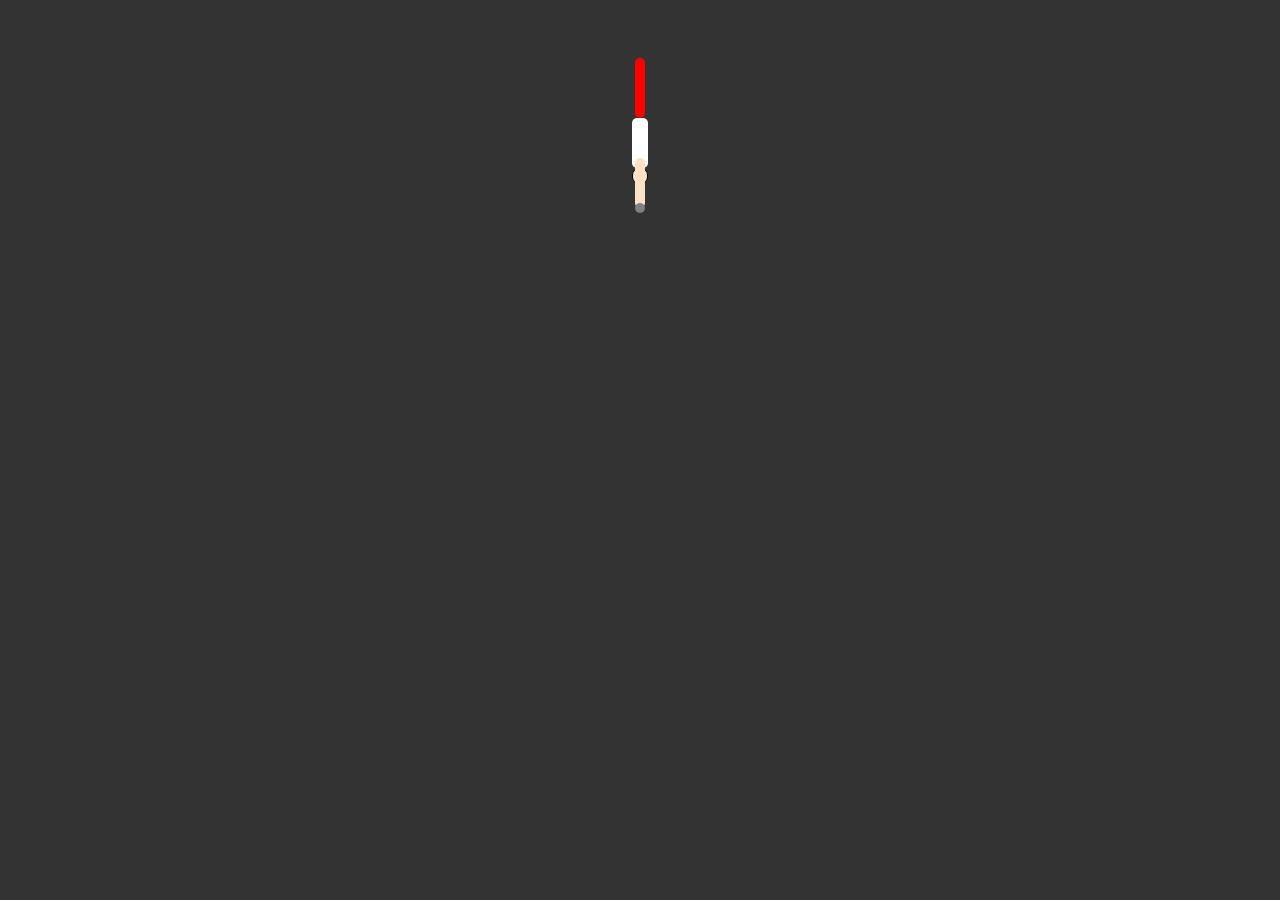
<file: jump.html>
<!DOCTYPE html>
<html >
<head>
  <meta charset="UTF-8">
  <title>CSS Animated Gymnastics</title>
  
  
  
      <link rel="stylesheet" href="css/style.css">

  
</head>

<body>
  
<div id="wrapper">
  <div id="leg"></div>
  <div id="body"></div>
  <div id="head"></div>
  <div id="arm"></div>
  <div id="bar"></div>
</div>
  
  
</body>
</html>
</file>
<file: css/style.css>
body {
  background-color: #333;
  display: -webkit-flex;
  display: flex;
  -webkit-justify-content: center;
  justify-content: center;
}
#wrapper {
  height: 400px;
  width: 400px;
  position: absolute;
  animation: wrapper 2s ease 0s infinite normal none running;
}
#bar {
  background-color: gray;
  height: 10px;
  width: 10px;
  border-radius: 5px;
  position: absolute;
  top: 195px;
  left: 195px;
}
#arm {
  background-color: #FCE2C4;
  height: 50px;
  width: 10px;
  border-radius: 5px;
  position: absolute;
  top: 150px;
  left: 195px;
  animation: arm 2s ease 0s infinite normal none running;
}
#body {
  background-color: white;
  height: 50px;
  width: 16px;
  border-radius: 5px;
  position: absolute;
  top: 110px;
  left: 192px;
  animation: body 2s ease 0s infinite normal none running;
}
#leg {
  background-color: red;
  height: 60px;
  width: 10px;
  border-radius: 5px;
  position: absolute;
  top: 50px;
  left: 195px;
  animation: leg 2s ease 0s infinite normal none running;
}
#head {
  background-color: #FCE2C4;
  height: 14px;
  width: 14px;
  border-radius: 7px;
  border:solid 1px black;
  position: absolute;
  top: 160px;
  left: 192px;
  animation: head 2s ease 0s infinite normal none running;
}
@keyframes wrapper {
  0% {
    transform: rotate(0deg);
  }
  100% {
    transform: rotate(360deg);
  }
}
@keyframes leg {
  0% {
    transform: rotate(0deg);
  }
  15% {
    transform: rotate(10deg) translateX(5px);
  }
  30% {
    transform: rotate(-20deg) translateX(10px);
  }
  50% {
    transform: rotate(20deg) translateX(-10px);
  }
  100% {
    transform: rotate(0deg);
  }
}
@keyframes arm {
  0% {
    transform: rotate(0deg);
  }
  15% {
    transform: rotate(0deg);
  }
  30% {
    transform: rotate(20deg) translateX(10px);
  }
  50% {
    transform: rotate(-20deg) translateX(-10px);
  }
  100% {
    transform: rotate(0deg);
  }
}
@keyframes body {
  0% {
    transform: translateX(0px);
  }
  15% {
    transform: translateX(0px);
  }
  30% {
    transform: translateX(20px);
  }
  50% {
    transform: translateX(-20px);
  }
  100% {
    transform: translateX(0px);
  }
}
@keyframes head {
  0% {
    transform: translateX(-10px);
  }
  15% {
    transform: translateX(0px);
  }
  30% {
    transform: translateX(20px);
  }
  50% {
    transform: translateX(-30px);
  }
  100% {
    transform: translateX(-10px);
  }
}
</file>
